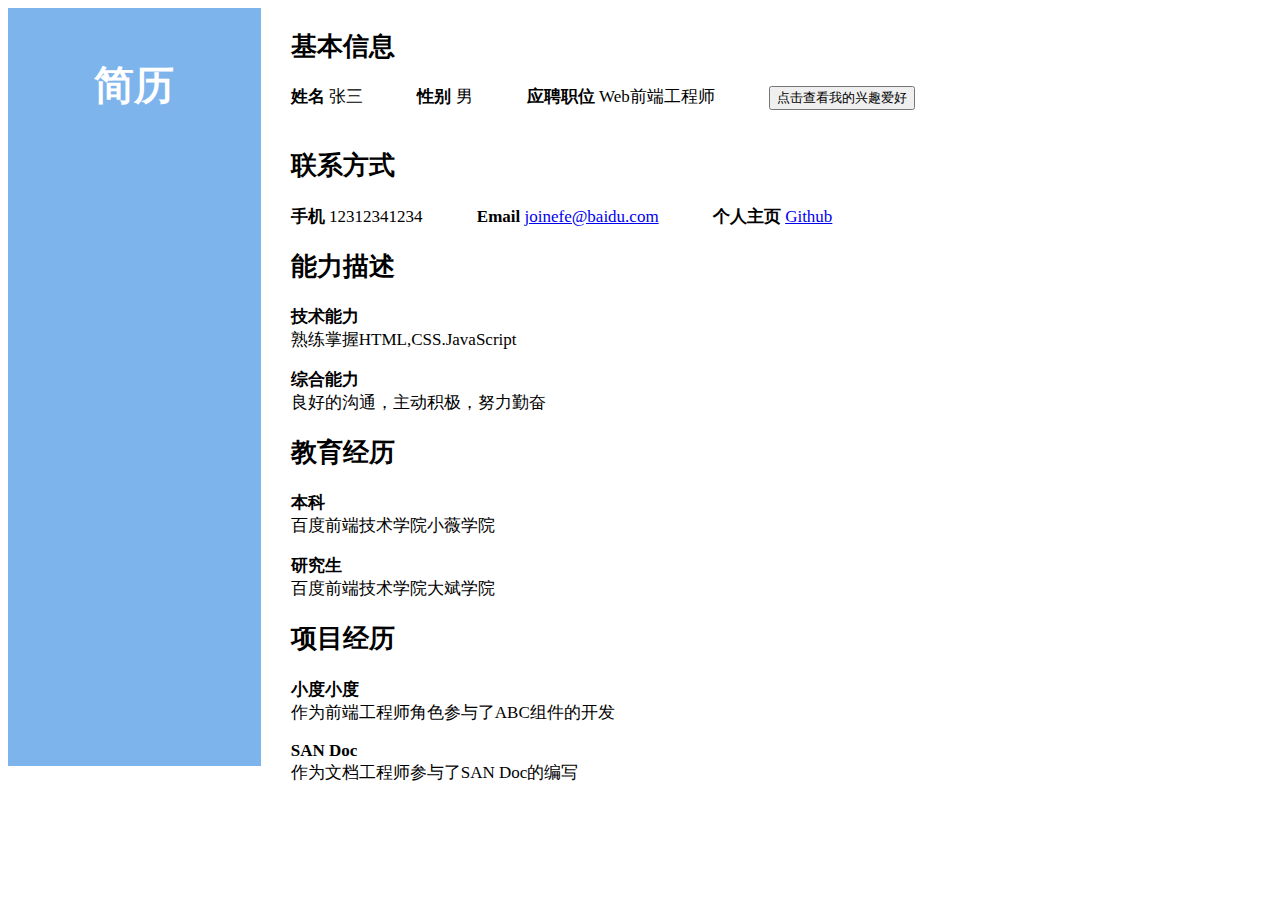
<file: index.html>
<!DOCTYPE html>
<html lang="en">
<head>
    <meta charset="UTF-8">
    <title>简历</title>
    <link rel="stylesheet" href="style_3.css">
    <script src="JS.js" type="text/javascript"></script>
</head>
<body>
<div id="div_left">
    <h1>简历</h1>
</div>
<div id="div_right">
    <div class="div2">
        <div class="div2_1">
            <h2>基本信息</h2>
        </div>
        <div class="div2_2">
            <div class="div1">
                <span>姓名</span> 张三
            </div>
            <div class="div1">
                <span>性别</span> 男
            </div>
            <div class="div1">
                <span>应聘职位</span> Web前端工程师
            </div>
            <div class="div1">
                <button onclick="create()">点击查看我的兴趣爱好</button>
                <p id="p"></p>
            </div>
        </div>
    </div>
    <div class="div2">
        <div class="div2_1">
            <h2>联系方式</h2>
        </div>
        <div class="div2_2">
            <div class="div1">
                <span>手机</span> 12312341234
            </div>
            <div class="div1">
                <span>Email</span> <a href="#">joinefe@baidu.com</a>
            </div>
            <div class="div1">
                <span>个人主页</span> <a href="#">Github</a>
            </div>
        </div>
    </div>
    <div class="div2">
        <div class="div2_1">
            <h2>能力描述</h2>
        </div>
        <div class="div2_2">
            <div class="div2_3">
                <p class="p1">技术能力</p>
                <p>熟练掌握HTML,CSS.JavaScript</p>
            </div>
            <div class="div2_3">
                <p class="p1">综合能力</p>
                <p>良好的沟通，主动积极，努力勤奋</p>
            </div>
        </div>
    </div>
    <div class="div2">
        <div class="div2_1">
            <h2>教育经历</h2>
        </div>
        <div class="div2_2">
            <div class="div2_3">
                <p class="p1">本科</p>
                <p>百度前端技术学院小薇学院</p>
            </div>
            <div class="div2_3">
                <p class="p1">研究生</p>
                <p>百度前端技术学院大斌学院</p>
            </div>
        </div>
    </div>
    <div class="div2">
        <div class="div2_1">
            <h2>项目经历</h2>
        </div>
        <div class="div2_2">
            <div class="div2_3">
                <p class="p1">小度小度</p>
                <p>作为前端工程师角色参与了ABC组件的开发</p>
            </div>
            <div class="div2_3">
                <p class="p1">SAN Doc</p>
                <p>作为文档工程师参与了SAN Doc的编写</p>
            </div>
        </div>
    </div>


</div>
</body>
</html>
</file>
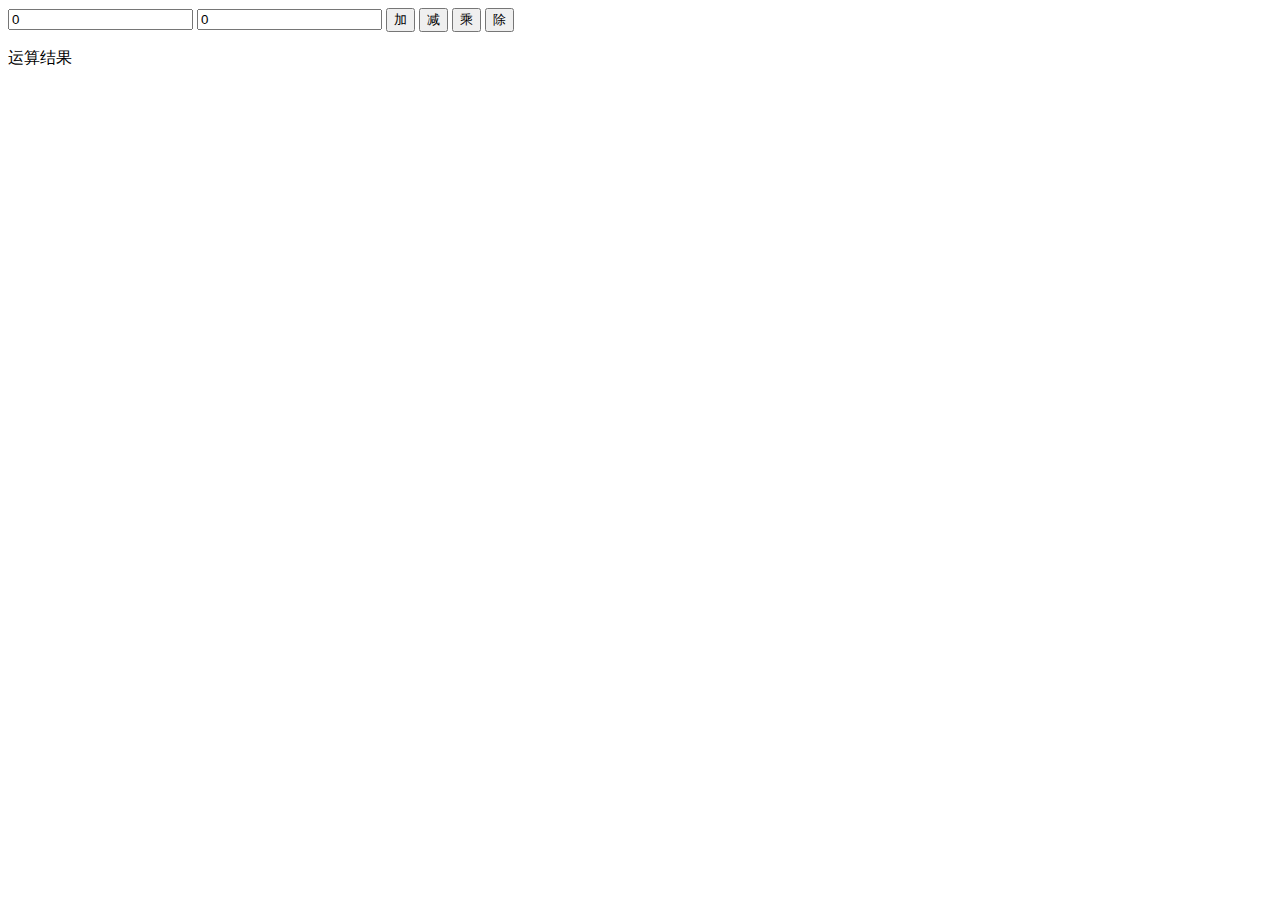
<file: js_16.html>
<!DOCTYPE html>
<html>
<head>
    <meta charset="UTF-8">
    <title>IFE ECMAScript</title>
</head>
<body>
<input id="first-number" type="number" value="0" placeholder="第一个数字">
<input id="second-number" type="number" value="0" placeholder="第二个数字">
<button id="add-btn">加</button>
<button id="minus-btn">减</button>
<button id="times-btn">乘</button>
<button id="divide-btn">除</button>
<p id="result">运算结果</p>
<script>
    var buttons = document.querySelectorAll('button')
    for (var i=0;i<buttons.length;i++){
        buttons[0].addEventListener('click',create1);
        buttons[1].addEventListener('click',create2);
        buttons[2].addEventListener('click',create3);
        buttons[3].addEventListener('click',create4);
    }
    function create1() {
        var num1 = document.getElementById('first-number').value;
        var num2 = document.getElementById('second-number').value;
        var num3 = document.getElementById('result');
        num3.value = document.getElementById('result').innerHTML = Number(num1) + Number(num2);
    }
    function create2() {
        var num1 = document.getElementById('first-number').value;
        var num2 = document.getElementById('second-number').value;
        var num3 = document.getElementById('result');
        num3.value = document.getElementById('result').innerHTML = Number(num1) - Number(num2);
    }
    function create3() {
        var num1 = document.getElementById('first-number').value;
        var num2 = document.getElementById('second-number').value;
        var num3 = document.getElementById('result');
        num3.value = document.getElementById('result').innerHTML = Number(num1) * Number(num2);
    }
    function create4() {
        var num1 = document.getElementById('first-number').value;
        var num2 = document.getElementById('second-number').value;
        var num3 = document.getElementById('result');
        num3.value = document.getElementById('result').innerHTML = Number(num1) / Number(num2);
    }
</script>
</body>
</html>
</file>
<file: style_3.css>
span{
    font-weight: 700;
}
.div1{
    display: inline-block;
    margin-right: 50px;
}
.p1{
    font-weight: 700;
    margin-bottom: 0;
}
p{
    margin-top: 0;
}
#div_left{
    float: left;
    height: 758.06px;
    width: 20%;
    background-color: #2480de96;
    color: white;
}
h1{
    text-align: center;
    font-size: 40px;
    margin-top: 50px;
}
#div_right{
    float: left;
    margin-left: 30px;
}
body{
    font-size: 17px;
}
</file>
